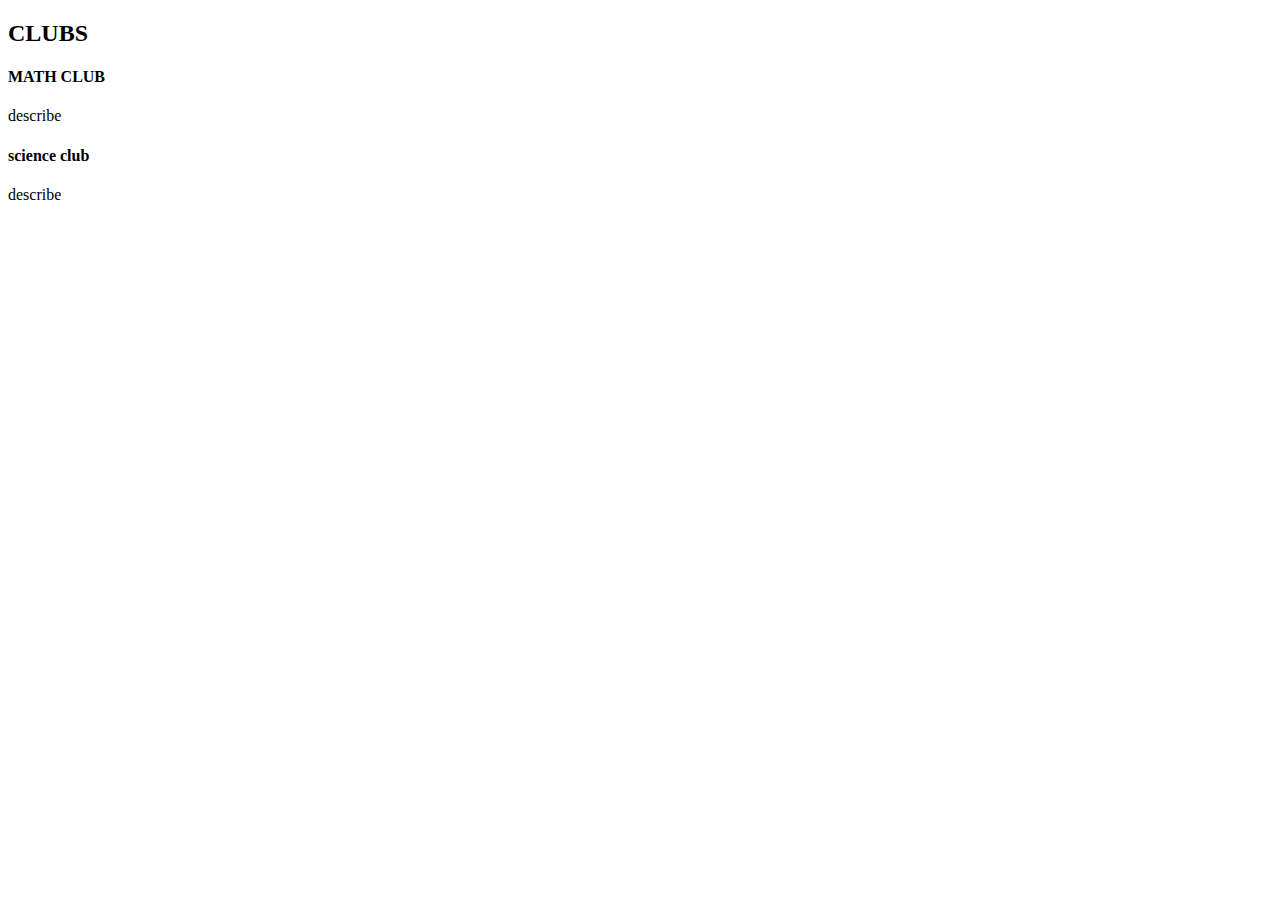
<file: clubs.html>
<!DOCTYPE html>
<html lang="en">
<head>
	<meta charset="utf-8">
	<title>CLUBS</title>
	<link href="style.css" rel="stylesheet">
</head>
<body>
	<div class="div5">
		<h2>CLUBS</h2>
		<div class="indiv51">
			<h4>MATH CLUB</h4>
			<p>describe</p>
		</div>
		<div class="inidiv52">
		<h4>science club</h4>
		<p>describe</p>
	</div>

	</div>
</body>
<style> body {background-image: url("https://us.123rf.com/450wm/yusufdemirci/yusufdemirci1803/yusufdemirci180300149/97561384-ilustraci%C3%B3n-vectorial-de-una-ense%C3%B1anza-docente.jpg?ver=6");background-repeat: no-repeat;background-size: 100%;background-color: rgba(255,255,255,0.6);
    background-blend-mode: lighten;}</style>
    </html>
</file>
<file: style.css>
.div1{text-align: center;background-color: rgb(245, 66, 203);padding-bottom: 1%;border:solid 5px blue;margin-bottom: 2%;}
.div1 h2{color: white;}
.indiv11{padding-left: 13%;padding-right: 13%;display: inline-block;margin-top: -1%;background-color: blue;padding-top: 1%;padding-bottom: 1%;text-decoration: none;}
.indiv12{padding-left: 13%;padding-right: 13%;display: inline-block;margin-top: -1%;background-color: yellow;padding-top: 1%;padding-bottom: 1%;text-decoration: none;}
.indiv13{padding-left: 13%;padding-right: 13%;display: inline-block;margin-top: -1%;background-color: green;padding-top: 1%;padding-bottom: 1%;text-decoration: none;}
.indiv11:hover,.indiv12:hover,.indiv13:hover{background-color: black;}
a{text-decoration: none;color:red;}
a:hover{color: white;}
.div2{height: 100%;background-color: blue;width: 25%;float:left;margin-right: 2.3%;}
.indiv21{background-color: yellow;padding-top: 1%;padding-bottom: 1%;margin-bottom: 3.8%;}
.indiv22{background-color: brown;padding-top: 1%;padding-bottom: 1%;margin-bottom: 3.8%;}
.indiv23{background-color: darkcyan;padding-top: 1%;padding-bottom: 1%;margin-bottom: 3.8%;}
.indiv24{background-color: green;padding-top: 1%;padding-bottom: 1%;margin-bottom: 3.8%;}
.indiv25{background-color: red;padding-top: 1%;padding-bottom: 1%;margin-bottom: 3.8%;}
.div3{height: 100%;width: 40%;background-color: blue;display: inline-block;float: left;margin-right: 2.4%;text-align: center;}
.div4{display: inline-block;width:30%;height: 100%;background-color: blue;text-align: center;}
.div4 p{margin-top: 8%;margin-bottom: 8%;padding-top: 10%;padding-bottom: 10%;background-color: green;}
.div4 p:hover{background-color: yellow;}
.indiv21:hover,.indiv25:hover,.indiv22:hover,.indiv23:hover,.indiv24:hover{background-color: maroon;}
.div3 h5{margin-top:15%;margin-bottom: 15%;}
.div3 h3{margin-top: 15%;margin-bottom: 15%;}
.div2{text-align: center;}
h1{color: red;text-align: center;}
.div3 h3:hover{color: white;}
.div3 h5{color: white;}
.div4 h3{color: white;}
.div2 h3{color: white;}
</file>
